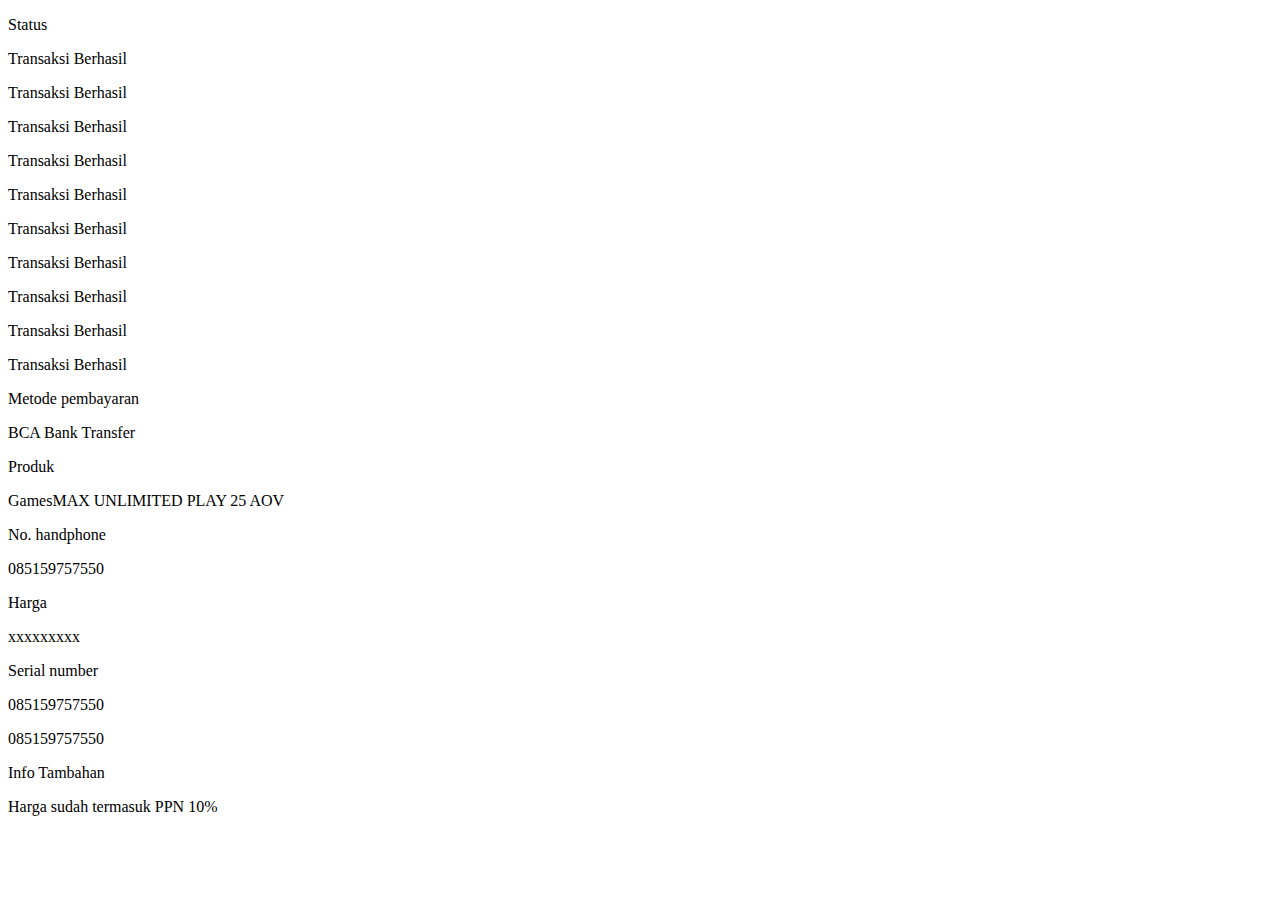
<file: src/main/resources/templates/fragments/postpaid-cc.html>
<!DOCTYPE html>
<html xmlns:th="http://www.thymeleaf.org">

<head>
    <meta charset="UTF-8" />
    <link th:href="@{https://sandbox.holigo.id/css/custom.css}" rel="stylesheet" th:media="${media}" />
    <title>Title</title>
</head>

<body>
    <div class="frame-9499 flex-col-hstart-vstart" th:fragment="cc">
        <div class="frame-9397 flex-row-vcenter-hstart">
            <div class="frame-9396 flex-row-vstart-hstart">
                <p class="txt-655" th:text="#{invoice.status}">Status</p>
            </div>
            <div class="frame-9395 flex-row-vstart-hstart">
                <div
                    th:if="${transactionDto.getOrderStatus() == T(id.holigo.services.common.model.OrderStatusEnum).PROCESS_BOOK}">
                    <p class="txt-270" th:text="#{invoice.status-process-book}">Transaksi Berhasil</p>
                </div>
                <div
                    th:if="${transactionDto.getOrderStatus() == T(id.holigo.services.common.model.OrderStatusEnum).BOOKED}">
                    <p class="txt-270" th:text="#{invoice.status-booked}">Transaksi Berhasil</p>
                </div>
                <div
                    th:if="${transactionDto.getOrderStatus() == T(id.holigo.services.common.model.OrderStatusEnum).BOOK_FAILED}">
                    <p class="txt-270" th:text="#{invoice.status-book-failed}">Transaksi Berhasil</p>
                </div>
                <div
                    th:if="${transactionDto.getOrderStatus() == T(id.holigo.services.common.model.OrderStatusEnum).PROCESS_ISSUED}">
                    <p class="txt-270" th:text="#{invoice.status-process-issued}">Transaksi Berhasil</p>
                </div>
                <div
                    th:if="${transactionDto.getOrderStatus() == T(id.holigo.services.common.model.OrderStatusEnum).WAITING_ISSUED}">
                    <p class="txt-270" th:text="#{invoice.status-waiting-issued}">Transaksi Berhasil</p>
                </div>
                <div
                    th:if="${transactionDto.getOrderStatus() == T(id.holigo.services.common.model.OrderStatusEnum).ISSUED}">
                    <p class="txt-270" th:text="#{invoice.status-issued}">Transaksi Berhasil</p>
                </div>
                <div
                    th:if="${transactionDto.getOrderStatus() == T(id.holigo.services.common.model.OrderStatusEnum).RETRYING_ISSUED}">
                    <p class="txt-270" th:text="#{invoice.status-retrying-issued}">Transaksi Berhasil</p>
                </div>
                <div
                    th:if="${transactionDto.getOrderStatus() == T(id.holigo.services.common.model.OrderStatusEnum).ISSUED_FAILED}">
                    <p class="txt-270" th:text="#{invoice.status-issued-failed}">Transaksi Berhasil</p>
                </div>
                <div
                    th:if="${transactionDto.getOrderStatus() == T(id.holigo.services.common.model.OrderStatusEnum).ORDER_EXPIRED}">
                    <p class="txt-270" th:text="#{invoice.status-order-expired}">Transaksi Berhasil</p>
                </div>
                <div
                    th:if="${transactionDto.getOrderStatus() == T(id.holigo.services.common.model.OrderStatusEnum).ORDER_CANCELED}">
                    <p class="txt-270" th:text="#{invoice.status-order-canceled}">Transaksi Berhasil</p>
                </div>
            </div>
        </div>
        <div class="frame-9398 flex-row-vcenter-hstart">
            <div class="frame-9396 flex-row-vstart-hstart">
                <p class="txt-655" th:text="#{invoice.payment-method}">Metode pembayaran</p>
            </div>
            <div class="frame-9395 flex-row-vstart-hstart">
                <p class="txt-270" th:text="${transactionDto.getPayment().getPaymentService().getName()}">BCA
                    Bank Transfer</p>
            </div>
        </div>
        <div class="frame-9397 flex-row-vcenter-hstart">
            <div class="frame-9396 flex-row-vstart-hstart">
                <p class="txt-655" th:text="#{invoice.product}">Produk</p>
            </div>
            <div class="frame-9395 flex-row-vstart-hstart">
                <p class="txt-270"
                    th:text="${transactionDto.getDetail().get('serviceName').asText() + ' ' + transactionDto.getDetail().get('productName').asText()} ">
                    GamesMAX
                    UNLIMITED PLAY
                    25 AOV</p>
            </div>
        </div>
        <div class="frame-9398 flex-row-vcenter-hstart">
            <div class="frame-9396 flex-row-vstart-hstart">
                <p class="txt-655" th:text="#{invoice.card-number}">No. handphone</p>
            </div>
            <div class="frame-9395 flex-row-vstart-hstart">
                <p class="txt-270" th:text="${transactionDto.getDetail().get('customerNumber').asText()}">
                    085159757550</p>
            </div>
        </div>
        <div class="frame-9397 flex-row-vcenter-hstart">
            <div class="frame-9396 flex-row-vstart-hstart">
                <p class="txt-655" th:text="#{invoice.admin-fee}">Harga</p>
            </div>
            <div class="frame-9395 flex-row-vstart-hstart">
                <p class="txt-270"
                    th:text="#{invoice.rupiah} +' '+ ${#numbers.formatInteger(transactionDto.getDetail().get('adminAmount').asText(),3,'POINT')}">
                    xxxxxxxxx</p>
            </div>
        </div>
        <div class="frame-9398 flex-row-vcenter-hstart">
            <div class="frame-9396 flex-row-vstart-hstart">
                <p class="txt-655" th:text="#{invoice.reference}">Serial number</p>
            </div>
            <div class="frame-9395 flex-row-vstart-hstart"
                th:if="${transactionDto.getDetail().get('reference').isNull()}">
                <p class="txt-270" th:text="'N/A'">
                    085159757550</p>
            </div>
            <div class="frame-9395 flex-row-vstart-hstart"
                th:unless="${transactionDto.getDetail().get('reference').isNull()}">
                <p class="txt-270" th:text="${transactionDto.getDetail().get('reference').asText()}">
                    085159757550</p>
            </div>
        </div>
        <div class="frame-9398 flex-row-vcenter-hstart">
            <div class="frame-9396 flex-row-vstart-hstart">
                <p class="txt-655" th:text="#{invoice.additional-information}">Info Tambahan</p>
            </div>
            <div class="frame-9395 flex-row-vstart-hstart">
                <p class="txt-270" th:text="#{invoice.tax-included}">Harga sudah termasuk PPN
                    10%</p>
            </div>
        </div>
    </div>
</body>

</html>
</file>
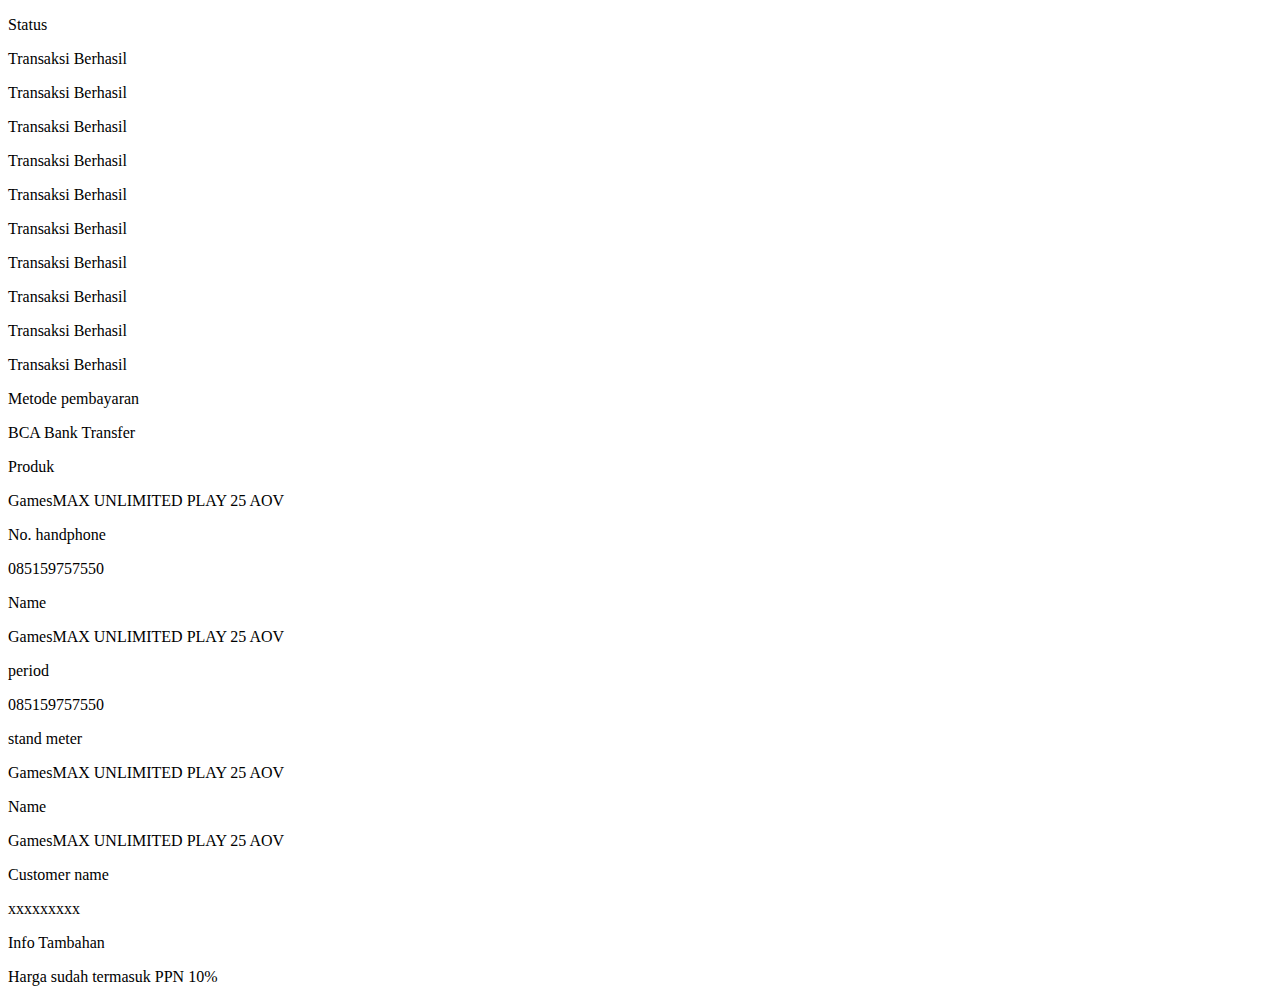
<file: src/main/resources/templates/fragments/postpaid-pam.html>
<!DOCTYPE html>
<html xmlns:th="http://www.thymeleaf.org">

<head>
    <meta charset="UTF-8" />
    <link th:href="@{https://sandbox.holigo.id/css/custom.css}" rel="stylesheet" th:media="${media}" />
    <title>Title</title>
</head>

<body>
    <div class="frame-9499 flex-col-hstart-vstart" th:fragment="pam">
        <div class="frame-9397 flex-row-vcenter-hstart">
            <div class="frame-9396 flex-row-vstart-hstart">
                <p class="txt-655" th:text="#{invoice.status}">Status</p>
            </div>
            <div class="frame-9395 flex-row-vstart-hstart">
                <div
                    th:if="${transactionDto.getOrderStatus() == T(id.holigo.services.common.model.OrderStatusEnum).PROCESS_BOOK}">
                    <p class="txt-270" th:text="#{invoice.status-process-book}">Transaksi Berhasil</p>
                </div>
                <div
                    th:if="${transactionDto.getOrderStatus() == T(id.holigo.services.common.model.OrderStatusEnum).BOOKED}">
                    <p class="txt-270" th:text="#{invoice.status-booked}">Transaksi Berhasil</p>
                </div>
                <div
                    th:if="${transactionDto.getOrderStatus() == T(id.holigo.services.common.model.OrderStatusEnum).BOOK_FAILED}">
                    <p class="txt-270" th:text="#{invoice.status-book-failed}">Transaksi Berhasil</p>
                </div>
                <div
                    th:if="${transactionDto.getOrderStatus() == T(id.holigo.services.common.model.OrderStatusEnum).PROCESS_ISSUED}">
                    <p class="txt-270" th:text="#{invoice.status-process-issued}">Transaksi Berhasil</p>
                </div>
                <div
                    th:if="${transactionDto.getOrderStatus() == T(id.holigo.services.common.model.OrderStatusEnum).WAITING_ISSUED}">
                    <p class="txt-270" th:text="#{invoice.status-waiting-issued}">Transaksi Berhasil</p>
                </div>
                <div
                    th:if="${transactionDto.getOrderStatus() == T(id.holigo.services.common.model.OrderStatusEnum).ISSUED}">
                    <p class="txt-270" th:text="#{invoice.status-issued}">Transaksi Berhasil</p>
                </div>
                <div
                    th:if="${transactionDto.getOrderStatus() == T(id.holigo.services.common.model.OrderStatusEnum).RETRYING_ISSUED}">
                    <p class="txt-270" th:text="#{invoice.status-retrying-issued}">Transaksi Berhasil</p>
                </div>
                <div
                    th:if="${transactionDto.getOrderStatus() == T(id.holigo.services.common.model.OrderStatusEnum).ISSUED_FAILED}">
                    <p class="txt-270" th:text="#{invoice.status-issued-failed}">Transaksi Berhasil</p>
                </div>
                <div
                    th:if="${transactionDto.getOrderStatus() == T(id.holigo.services.common.model.OrderStatusEnum).ORDER_EXPIRED}">
                    <p class="txt-270" th:text="#{invoice.status-order-expired}">Transaksi Berhasil</p>
                </div>
                <div
                    th:if="${transactionDto.getOrderStatus() == T(id.holigo.services.common.model.OrderStatusEnum).ORDER_CANCELED}">
                    <p class="txt-270" th:text="#{invoice.status-order-canceled}">Transaksi Berhasil</p>
                </div>
            </div>
        </div>
        <div class="frame-9398 flex-row-vcenter-hstart">
            <div class="frame-9396 flex-row-vstart-hstart">
                <p class="txt-655" th:text="#{invoice.payment-method}">Metode pembayaran</p>
            </div>
            <div class="frame-9395 flex-row-vstart-hstart">
                <p class="txt-270">BCA Bank Transfer</p>
            </div>
        </div>
        <div class="frame-9397 flex-row-vcenter-hstart">
            <div class="frame-9396 flex-row-vstart-hstart">
                <p class="txt-655" th:text="#{invoice.product}">Produk</p>
            </div>
            <div class="frame-9395 flex-row-vstart-hstart">
                <p class="txt-270"
                    th:text="${#strings.arraySplit(transactionDto.getIndexProduct(), '|')[2]}">
                    GamesMAX
                    UNLIMITED PLAY
                    25 AOV</p>
            </div>
        </div>
        <div class="frame-9398 flex-row-vcenter-hstart">
            <div class="frame-9396 flex-row-vstart-hstart">
                <p class="txt-655" th:text="#{invoice.meter-number}">No. handphone</p>
            </div>
            <div class="frame-9395 flex-row-vstart-hstart">
                <p class="txt-270" th:text="${transactionDto.getDetail().get('customerNumber').asText()}">
                    085159757550</p>
            </div>
        </div>
        <div class="frame-9397 flex-row-vcenter-hstart">
            <div class="frame-9396 flex-row-vstart-hstart">
                <p class="txt-655" th:text="#{invoice.customer-name}">Name</p>
            </div>
            <div class="frame-9395 flex-row-vstart-hstart">
                <p class="txt-270"
                    th:text="${transactionDto.getDetail().get('customerName').asText()}">
                    GamesMAX
                    UNLIMITED PLAY
                    25 AOV</p>
            </div>
        </div>
        <div class="frame-9397 flex-row-vcenter-hstart">
            <div class="frame-9396 flex-row-vstart-hstart">
                <p class="txt-655" th:text="#{invoice.period}">period</p>
            </div>
            <div class="frame-9395 flex-row-vstart-hstart">
                <p class="txt-270" th:text="${transactionDto.getDetail().get('period').asText()}">
                    085159757550</p>
            </div>
        </div>
        <div class="frame-9398 flex-row-vcenter-hstart">
            <div class="frame-9396 flex-row-vstart-hstart">
                <p class="txt-655" th:text="#{invoice.reference}">stand meter</p>
            </div>
            <div class="frame-9395 flex-row-vstart-hstart">
                <p class="txt-270"
                    th:text="${transactionDto.getDetail().get('reference').asText()}">
                    GamesMAX
                    UNLIMITED PLAY
                    25 AOV</p>
            </div>
        </div>
        <div class="frame-9397 flex-row-vcenter-hstart">
            <div class="frame-9396 flex-row-vstart-hstart">
                <p class="txt-655" th:text="#{invoice.bill-amount}">Name</p>
            </div>
            <div class="frame-9395 flex-row-vstart-hstart">
                <p class="txt-270"
                    th:text="#{invoice.rupiah} +' '+ ${#numbers.formatInteger(transactionDto.getDetail().get('billAmount').asText(),3,'POINT')}">
                    GamesMAX
                    UNLIMITED PLAY
                    25 AOV</p>
            </div>
        </div>
        <div class="frame-9398 flex-row-vcenter-hstart">
            <div class="frame-9396 flex-row-vstart-hstart">
                <p class="txt-655" th:text="#{invoice.admin-fee}">Customer name</p>
            </div>
            <div class="frame-9395 flex-row-vstart-hstart">
                <p class="txt-270"
                    th:text="#{invoice.rupiah} +' '+ ${#numbers.formatInteger(transactionDto.getDetail().get('adminAmount').asText(),3,'POINT')}">
                    xxxxxxxxx</p>
            </div>
        </div>
        <!-- <div class="frame-9398 flex-row-vcenter-hstart">
            <div class="frame-9396 flex-row-vstart-hstart">
                <p class="txt-655" th:text="#{invoice.serial-number}">Serial number</p>
            </div>
            <div class="frame-9395 flex-row-vstart-hstart"
                th:if="${transactionDto.getDetail().get('serialNumber').isNull()}">
                <p class="txt-270" th:text="'N/A'">
                    085159757550</p>
            </div>
            <div class="frame-9395 flex-row-vstart-hstart"
                th:unless="${transactionDto.getDetail().get('serialNumber').isNull()}">
                <p class="txt-270" th:text="${transactionDto.getDetail().get('serialNumber').asText()}">
                    085159757550</p>
            </div>
        </div> -->
        <div class="frame-9398 flex-row-vcenter-hstart">
            <div class="frame-9396 flex-row-vstart-hstart">
                <p class="txt-655" th:text="#{invoice.additional-information}">Info Tambahan</p>
            </div>
            <div class="frame-9395 flex-row-vstart-hstart">
                <p class="txt-270" th:text="#{invoice.tax-included}">Harga sudah termasuk PPN
                    10%</p>
            </div>
        </div>
    </div>
</body>

</html>
</file>
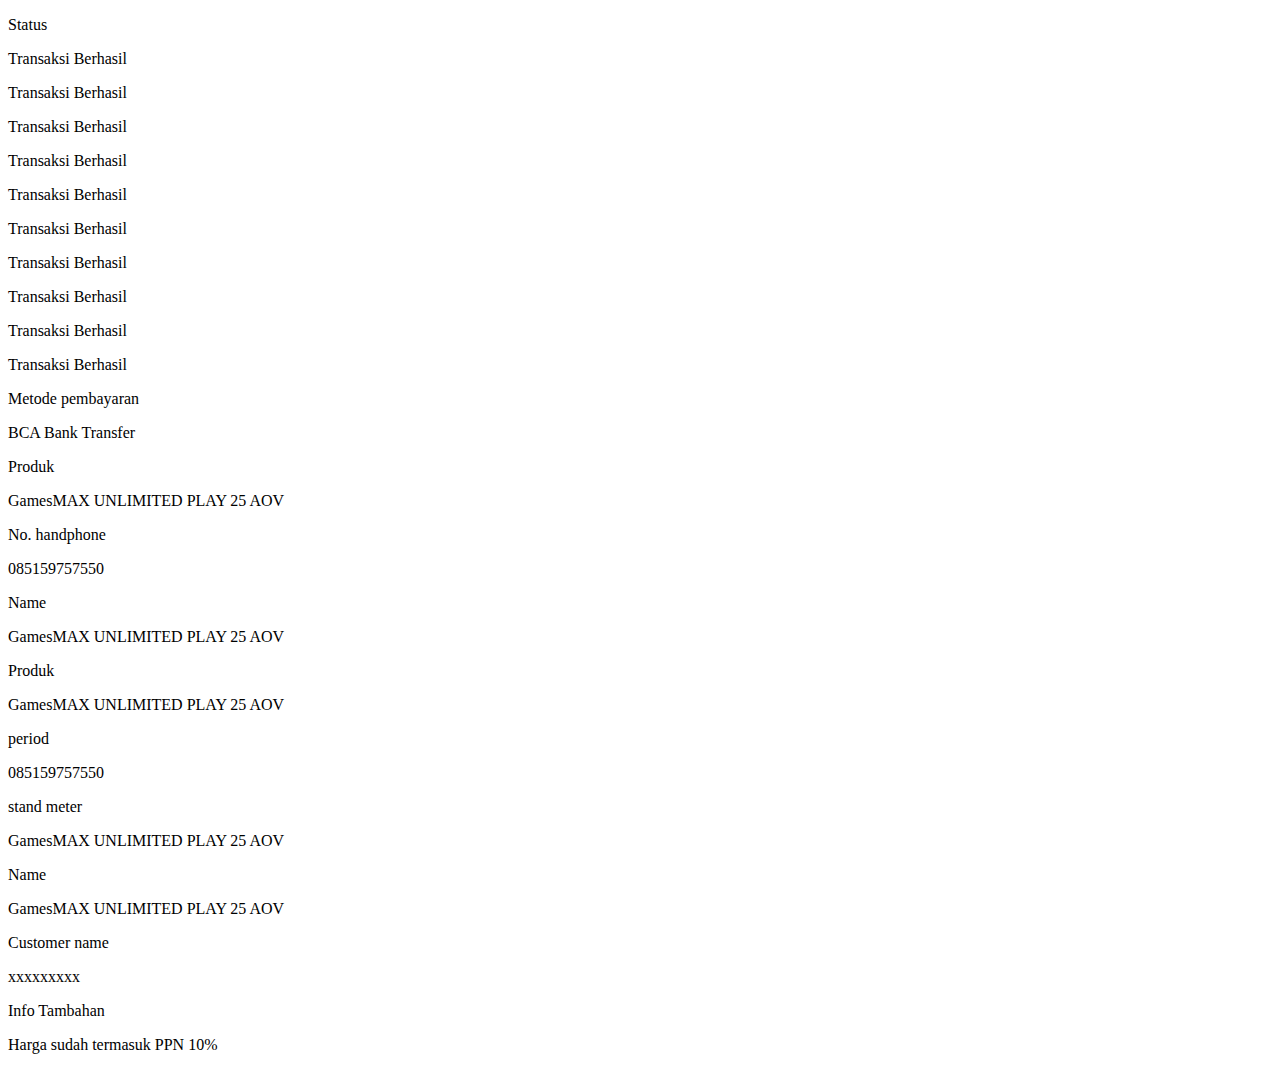
<file: src/main/resources/templates/fragments/postpaid-pln.html>
<!DOCTYPE html>
<html xmlns:th="http://www.thymeleaf.org">

<head>
    <meta charset="UTF-8" />
    <link th:href="@{https://sandbox.holigo.id/css/custom.css}" rel="stylesheet" th:media="${media}" />
    <title>Title</title>
</head>

<body>
    <div class="frame-9499 flex-col-hstart-vstart" th:fragment="pas">
        <div class="frame-9397 flex-row-vcenter-hstart">
            <div class="frame-9396 flex-row-vstart-hstart">
                <p class="txt-655" th:text="#{invoice.status}">Status</p>
            </div>
            <div class="frame-9395 flex-row-vstart-hstart">
                <div
                    th:if="${transactionDto.getOrderStatus() == T(id.holigo.services.common.model.OrderStatusEnum).PROCESS_BOOK}">
                    <p class="txt-270" th:text="#{invoice.status-process-book}">Transaksi Berhasil</p>
                </div>
                <div
                    th:if="${transactionDto.getOrderStatus() == T(id.holigo.services.common.model.OrderStatusEnum).BOOKED}">
                    <p class="txt-270" th:text="#{invoice.status-booked}">Transaksi Berhasil</p>
                </div>
                <div
                    th:if="${transactionDto.getOrderStatus() == T(id.holigo.services.common.model.OrderStatusEnum).BOOK_FAILED}">
                    <p class="txt-270" th:text="#{invoice.status-book-failed}">Transaksi Berhasil</p>
                </div>
                <div
                    th:if="${transactionDto.getOrderStatus() == T(id.holigo.services.common.model.OrderStatusEnum).PROCESS_ISSUED}">
                    <p class="txt-270" th:text="#{invoice.status-process-issued}">Transaksi Berhasil</p>
                </div>
                <div
                    th:if="${transactionDto.getOrderStatus() == T(id.holigo.services.common.model.OrderStatusEnum).WAITING_ISSUED}">
                    <p class="txt-270" th:text="#{invoice.status-waiting-issued}">Transaksi Berhasil</p>
                </div>
                <div
                    th:if="${transactionDto.getOrderStatus() == T(id.holigo.services.common.model.OrderStatusEnum).ISSUED}">
                    <p class="txt-270" th:text="#{invoice.status-issued}">Transaksi Berhasil</p>
                </div>
                <div
                    th:if="${transactionDto.getOrderStatus() == T(id.holigo.services.common.model.OrderStatusEnum).RETRYING_ISSUED}">
                    <p class="txt-270" th:text="#{invoice.status-retrying-issued}">Transaksi Berhasil</p>
                </div>
                <div
                    th:if="${transactionDto.getOrderStatus() == T(id.holigo.services.common.model.OrderStatusEnum).ISSUED_FAILED}">
                    <p class="txt-270" th:text="#{invoice.status-issued-failed}">Transaksi Berhasil</p>
                </div>
                <div
                    th:if="${transactionDto.getOrderStatus() == T(id.holigo.services.common.model.OrderStatusEnum).ORDER_EXPIRED}">
                    <p class="txt-270" th:text="#{invoice.status-order-expired}">Transaksi Berhasil</p>
                </div>
                <div
                    th:if="${transactionDto.getOrderStatus() == T(id.holigo.services.common.model.OrderStatusEnum).ORDER_CANCELED}">
                    <p class="txt-270" th:text="#{invoice.status-order-canceled}">Transaksi Berhasil</p>
                </div>
            </div>
        </div>
        <div class="frame-9398 flex-row-vcenter-hstart">
            <div class="frame-9396 flex-row-vstart-hstart">
                <p class="txt-655" th:text="#{invoice.payment-method}">Metode pembayaran</p>
            </div>
            <div class="frame-9395 flex-row-vstart-hstart">
                <p class="txt-270">BCA Bank Transfer</p>
            </div>
        </div>
        <div class="frame-9397 flex-row-vcenter-hstart">
            <div class="frame-9396 flex-row-vstart-hstart">
                <p class="txt-655" th:text="#{invoice.product}">Produk</p>
            </div>
            <div class="frame-9395 flex-row-vstart-hstart">
                <p class="txt-270"
                    th:text="${#strings.arraySplit(transactionDto.getIndexProduct(), '|')[2]}">
                    GamesMAX
                    UNLIMITED PLAY
                    25 AOV</p>
            </div>
        </div>
        <div class="frame-9398 flex-row-vcenter-hstart">
            <div class="frame-9396 flex-row-vstart-hstart">
                <p class="txt-655" th:text="#{invoice.meter-number}">No. handphone</p>
            </div>
            <div class="frame-9395 flex-row-vstart-hstart">
                <p class="txt-270" th:text="${transactionDto.getDetail().get('customerNumber').asText()}">
                    085159757550</p>
            </div>
        </div>
        <div class="frame-9397 flex-row-vcenter-hstart">
            <div class="frame-9396 flex-row-vstart-hstart">
                <p class="txt-655" th:text="#{invoice.customer-name}">Name</p>
            </div>
            <div class="frame-9395 flex-row-vstart-hstart">
                <p class="txt-270"
                    th:text="${transactionDto.getDetail().get('customerName').asText()}">
                    GamesMAX
                    UNLIMITED PLAY
                    25 AOV</p>
            </div>
        </div>
        <div class="frame-9398 flex-row-vcenter-hstart">
            <div class="frame-9396 flex-row-vstart-hstart">
                <p class="txt-655" th:text="#{invoice.power-electricity}">Produk</p>
            </div>
            <div class="frame-9395 flex-row-vstart-hstart">
                <p class="txt-270"
                    th:text="${transactionDto.getDetail().get('tariffAdjustment').asText()}">
                    GamesMAX
                    UNLIMITED PLAY
                    25 AOV</p>
            </div>
        </div>
        <div class="frame-9397 flex-row-vcenter-hstart">
            <div class="frame-9396 flex-row-vstart-hstart">
                <p class="txt-655" th:text="#{invoice.period}">period</p>
            </div>
            <div class="frame-9395 flex-row-vstart-hstart">
                <p class="txt-270" th:text="${transactionDto.getDetail().get('period').asText()}">
                    085159757550</p>
            </div>
        </div>
        <div class="frame-9398 flex-row-vcenter-hstart">
            <div class="frame-9396 flex-row-vstart-hstart">
                <p class="txt-655" th:text="#{invoice.stand-meter}">stand meter</p>
            </div>
            <div class="frame-9395 flex-row-vstart-hstart">
                <p class="txt-270"
                    th:text="${transactionDto.getDetail().get('standMeter').asText()}">
                    GamesMAX
                    UNLIMITED PLAY
                    25 AOV</p>
            </div>
        </div>
        <div class="frame-9397 flex-row-vcenter-hstart">
            <div class="frame-9396 flex-row-vstart-hstart">
                <p class="txt-655" th:text="#{invoice.bill-amount}">Name</p>
            </div>
            <div class="frame-9395 flex-row-vstart-hstart">
                <p class="txt-270"
                    th:text="#{invoice.rupiah} +' '+ ${#numbers.formatInteger(transactionDto.getDetail().get('billAmount').asText(),3,'POINT')}">
                    GamesMAX
                    UNLIMITED PLAY
                    25 AOV</p>
            </div>
        </div>
        <div class="frame-9398 flex-row-vcenter-hstart">
            <div class="frame-9396 flex-row-vstart-hstart">
                <p class="txt-655" th:text="#{invoice.admin-fee}">Customer name</p>
            </div>
            <div class="frame-9395 flex-row-vstart-hstart">
                <p class="txt-270"
                    th:text="#{invoice.rupiah} +' '+ ${#numbers.formatInteger(transactionDto.getDetail().get('adminAmount').asText(),3,'POINT')}">
                    xxxxxxxxx</p>
            </div>
        </div>
        <!-- <div class="frame-9398 flex-row-vcenter-hstart">
            <div class="frame-9396 flex-row-vstart-hstart">
                <p class="txt-655" th:text="#{invoice.serial-number}">Serial number</p>
            </div>
            <div class="frame-9395 flex-row-vstart-hstart"
                th:if="${transactionDto.getDetail().get('serialNumber').isNull()}">
                <p class="txt-270" th:text="'N/A'">
                    085159757550</p>
            </div>
            <div class="frame-9395 flex-row-vstart-hstart"
                th:unless="${transactionDto.getDetail().get('serialNumber').isNull()}">
                <p class="txt-270" th:text="${transactionDto.getDetail().get('serialNumber').asText()}">
                    085159757550</p>
            </div>
        </div> -->
        <div class="frame-9398 flex-row-vcenter-hstart">
            <div class="frame-9396 flex-row-vstart-hstart">
                <p class="txt-655" th:text="#{invoice.additional-information}">Info Tambahan</p>
            </div>
            <div class="frame-9395 flex-row-vstart-hstart">
                <p class="txt-270" th:text="#{invoice.tax-included}">Harga sudah termasuk PPN
                    10%</p>
            </div>
        </div>
    </div>
</body>

</html>
</file>
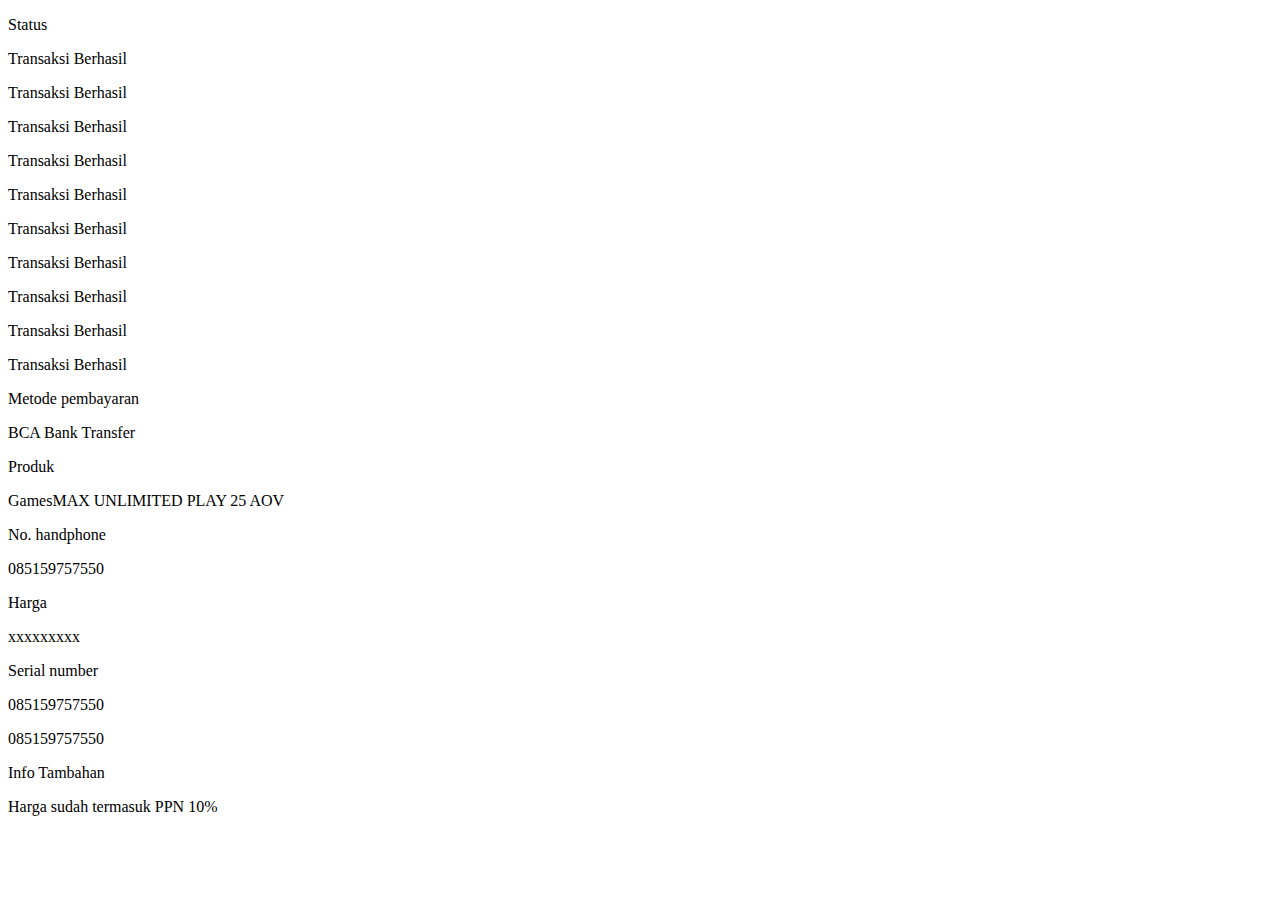
<file: src/main/resources/templates/fragments/prepaid-ewallet.html>
<!DOCTYPE html>
<html xmlns:th="http://www.thymeleaf.org">

<head>
    <meta charset="UTF-8" />
    <link th:href="@{https://sandbox.holigo.id/css/custom.css}" rel="stylesheet" th:media="${media}" />
    <title>Title</title>
</head>

<body>
    <div class="frame-9499 flex-col-hstart-vstart" th:fragment="ewallet">
        <div class="frame-9397 flex-row-vcenter-hstart">
            <div class="frame-9396 flex-row-vstart-hstart">
                <p class="txt-655" th:text="#{invoice.status}">Status</p>
            </div>
            <div class="frame-9395 flex-row-vstart-hstart">
                <div
                    th:if="${transactionDto.getOrderStatus() == T(id.holigo.services.common.model.OrderStatusEnum).PROCESS_BOOK}">
                    <p class="txt-270" th:text="#{invoice.status-process-book}">Transaksi Berhasil</p>
                </div>
                <div
                    th:if="${transactionDto.getOrderStatus() == T(id.holigo.services.common.model.OrderStatusEnum).BOOKED}">
                    <p class="txt-270" th:text="#{invoice.status-booked}">Transaksi Berhasil</p>
                </div>
                <div
                    th:if="${transactionDto.getOrderStatus() == T(id.holigo.services.common.model.OrderStatusEnum).BOOK_FAILED}">
                    <p class="txt-270" th:text="#{invoice.status-book-failed}">Transaksi Berhasil</p>
                </div>
                <div
                    th:if="${transactionDto.getOrderStatus() == T(id.holigo.services.common.model.OrderStatusEnum).PROCESS_ISSUED}">
                    <p class="txt-270" th:text="#{invoice.status-process-issued}">Transaksi Berhasil</p>
                </div>
                <div
                    th:if="${transactionDto.getOrderStatus() == T(id.holigo.services.common.model.OrderStatusEnum).WAITING_ISSUED}">
                    <p class="txt-270" th:text="#{invoice.status-waiting-issued}">Transaksi Berhasil</p>
                </div>
                <div
                    th:if="${transactionDto.getOrderStatus() == T(id.holigo.services.common.model.OrderStatusEnum).ISSUED}">
                    <p class="txt-270" th:text="#{invoice.status-issued}">Transaksi Berhasil</p>
                </div>
                <div
                    th:if="${transactionDto.getOrderStatus() == T(id.holigo.services.common.model.OrderStatusEnum).RETRYING_ISSUED}">
                    <p class="txt-270" th:text="#{invoice.status-retrying-issued}">Transaksi Berhasil</p>
                </div>
                <div
                    th:if="${transactionDto.getOrderStatus() == T(id.holigo.services.common.model.OrderStatusEnum).ISSUED_FAILED}">
                    <p class="txt-270" th:text="#{invoice.status-issued-failed}">Transaksi Berhasil</p>
                </div>
                <div
                    th:if="${transactionDto.getOrderStatus() == T(id.holigo.services.common.model.OrderStatusEnum).ORDER_EXPIRED}">
                    <p class="txt-270" th:text="#{invoice.status-order-expired}">Transaksi Berhasil</p>
                </div>
                <div
                    th:if="${transactionDto.getOrderStatus() == T(id.holigo.services.common.model.OrderStatusEnum).ORDER_CANCELED}">
                    <p class="txt-270" th:text="#{invoice.status-order-canceled}">Transaksi Berhasil</p>
                </div>
            </div>
        </div>
        <div class="frame-9398 flex-row-vcenter-hstart">
            <div class="frame-9396 flex-row-vstart-hstart">
                <p class="txt-655" th:text="#{invoice.payment-method}">Metode pembayaran</p>
            </div>
            <div class="frame-9395 flex-row-vstart-hstart">
                <p class="txt-270">BCA Bank Transfer</p>
            </div>
        </div>
        <div class="frame-9397 flex-row-vcenter-hstart">
            <div class="frame-9396 flex-row-vstart-hstart">
                <p class="txt-655" th:text="#{invoice.product}">Produk</p>
            </div>
            <div class="frame-9395 flex-row-vstart-hstart">
                <p class="txt-270"
                    th:text="${#strings.arraySplit(transactionDto.getIndexProduct(), '|')[1]} +' '+ ${#strings.arraySplit(transactionDto.getIndexProduct(), '|')[2]}">
                    GamesMAX
                    UNLIMITED PLAY
                    25 AOV</p>
            </div>
        </div>
        <div class="frame-9398 flex-row-vcenter-hstart">
            <div class="frame-9396 flex-row-vstart-hstart">
                <p class="txt-655" th:text="#{invoice.customer-number}">No. handphone</p>
            </div>
            <div class="frame-9395 flex-row-vstart-hstart">
                <p class="txt-270" th:text="${transactionDto.getDetail().get('customerNumber').asText()}">
                    085159757550</p>
            </div>
        </div>
        <div class="frame-9397 flex-row-vcenter-hstart">
            <div class="frame-9396 flex-row-vstart-hstart">
                <p class="txt-655" th:text="#{invoice.fare}">Harga</p>
            </div>
            <div class="frame-9395 flex-row-vstart-hstart">
                <p class="txt-270"
                    th:text="#{invoice.rupiah} +' '+ ${#numbers.formatInteger(transactionDto.getFareAmount(),3,'POINT')}">
                    xxxxxxxxx</p>
            </div>
        </div>
        <div class="frame-9398 flex-row-vcenter-hstart">
            <div class="frame-9396 flex-row-vstart-hstart">
                <p class="txt-655" th:text="#{invoice.serial-number}">Serial number</p>
            </div>
            <div class="frame-9395 flex-row-vstart-hstart"
                th:if="${transactionDto.getDetail().get('serialNumber').isNull()}">
                <p class="txt-270" th:text="'N/A'">
                    085159757550</p>
            </div>
            <div class="frame-9395 flex-row-vstart-hstart"
                th:unless="${transactionDto.getDetail().get('serialNumber').isNull()}">
                <p class="txt-270" th:text="${transactionDto.getDetail().get('serialNumber').asText()}">
                    085159757550</p>
            </div>
        </div>
        <div class="frame-9398 flex-row-vcenter-hstart">
            <div class="frame-9396 flex-row-vstart-hstart">
                <p class="txt-655" th:text="#{invoice.additional-information}">Info Tambahan</p>
            </div>
            <div class="frame-9395 flex-row-vstart-hstart">
                <p class="txt-270" th:text="#{invoice.tax-included}">Harga sudah termasuk PPN
                    10%</p>
            </div>
        </div>
    </div>
</body>

</html>
</file>
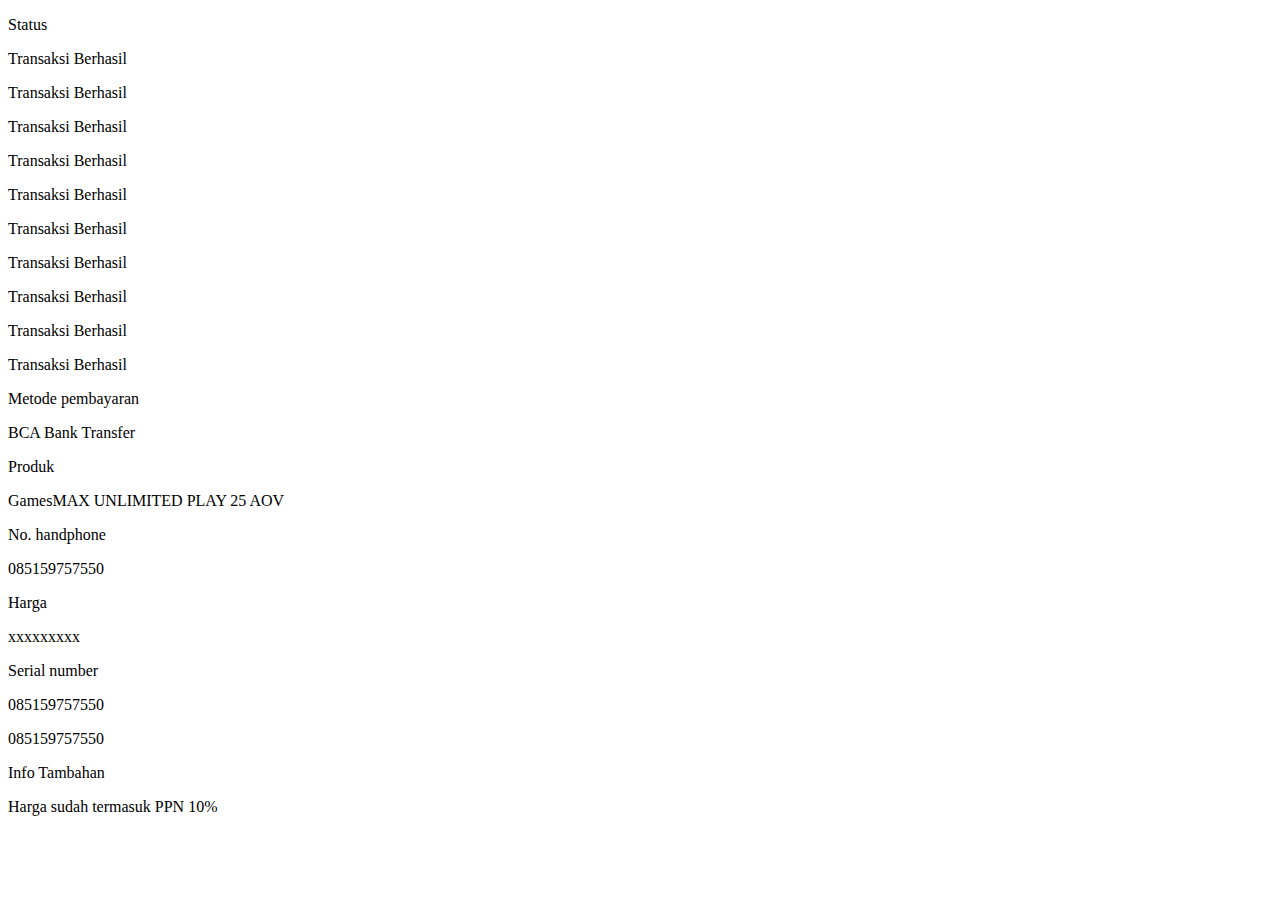
<file: src/main/resources/templates/fragments/prepaid-game.html>
<!DOCTYPE html>
<html xmlns:th="http://www.thymeleaf.org">

<head>
    <meta charset="UTF-8" />
    <link th:href="@{https://sandbox.holigo.id/css/custom.css}" rel="stylesheet" th:media="${media}" />
    <title>Title</title>
</head>

<body>
    <div class="frame-9499 flex-col-hstart-vstart" th:fragment="game">
        <div class="frame-9397 flex-row-vcenter-hstart">
            <div class="frame-9396 flex-row-vstart-hstart">
                <p class="txt-655" th:text="#{invoice.status}">Status</p>
            </div>
            <div class="frame-9395 flex-row-vstart-hstart">
                <div
                    th:if="${transactionDto.getOrderStatus() == T(id.holigo.services.common.model.OrderStatusEnum).PROCESS_BOOK}">
                    <p class="txt-270" th:text="#{invoice.status-process-book}">Transaksi Berhasil</p>
                </div>
                <div
                    th:if="${transactionDto.getOrderStatus() == T(id.holigo.services.common.model.OrderStatusEnum).BOOKED}">
                    <p class="txt-270" th:text="#{invoice.status-booked}">Transaksi Berhasil</p>
                </div>
                <div
                    th:if="${transactionDto.getOrderStatus() == T(id.holigo.services.common.model.OrderStatusEnum).BOOK_FAILED}">
                    <p class="txt-270" th:text="#{invoice.status-book-failed}">Transaksi Berhasil</p>
                </div>
                <div
                    th:if="${transactionDto.getOrderStatus() == T(id.holigo.services.common.model.OrderStatusEnum).PROCESS_ISSUED}">
                    <p class="txt-270" th:text="#{invoice.status-process-issued}">Transaksi Berhasil</p>
                </div>
                <div
                    th:if="${transactionDto.getOrderStatus() == T(id.holigo.services.common.model.OrderStatusEnum).WAITING_ISSUED}">
                    <p class="txt-270" th:text="#{invoice.status-waiting-issued}">Transaksi Berhasil</p>
                </div>
                <div
                    th:if="${transactionDto.getOrderStatus() == T(id.holigo.services.common.model.OrderStatusEnum).ISSUED}">
                    <p class="txt-270" th:text="#{invoice.status-issued}">Transaksi Berhasil</p>
                </div>
                <div
                    th:if="${transactionDto.getOrderStatus() == T(id.holigo.services.common.model.OrderStatusEnum).RETRYING_ISSUED}">
                    <p class="txt-270" th:text="#{invoice.status-retrying-issued}">Transaksi Berhasil</p>
                </div>
                <div
                    th:if="${transactionDto.getOrderStatus() == T(id.holigo.services.common.model.OrderStatusEnum).ISSUED_FAILED}">
                    <p class="txt-270" th:text="#{invoice.status-issued-failed}">Transaksi Berhasil</p>
                </div>
                <div
                    th:if="${transactionDto.getOrderStatus() == T(id.holigo.services.common.model.OrderStatusEnum).ORDER_EXPIRED}">
                    <p class="txt-270" th:text="#{invoice.status-order-expired}">Transaksi Berhasil</p>
                </div>
                <div
                    th:if="${transactionDto.getOrderStatus() == T(id.holigo.services.common.model.OrderStatusEnum).ORDER_CANCELED}">
                    <p class="txt-270" th:text="#{invoice.status-order-canceled}">Transaksi Berhasil</p>
                </div>
            </div>
        </div>
        <div class="frame-9398 flex-row-vcenter-hstart">
            <div class="frame-9396 flex-row-vstart-hstart">
                <p class="txt-655" th:text="#{invoice.payment-method}">Metode pembayaran</p>
            </div>
            <div class="frame-9395 flex-row-vstart-hstart">
                <p class="txt-270">BCA Bank Transfer</p>
            </div>
        </div>
        <div class="frame-9397 flex-row-vcenter-hstart">
            <div class="frame-9396 flex-row-vstart-hstart">
                <p class="txt-655" th:text="#{invoice.product}">Produk</p>
            </div>
            <div class="frame-9395 flex-row-vstart-hstart">
                <p class="txt-270"
                    th:text="${#strings.arraySplit(transactionDto.getIndexProduct(), '|')[1]} +' '+ ${#strings.arraySplit(transactionDto.getIndexProduct(), '|')[2]}">
                    GamesMAX
                    UNLIMITED PLAY
                    25 AOV</p>
            </div>
        </div>
        <div class="frame-9398 flex-row-vcenter-hstart">
            <div class="frame-9396 flex-row-vstart-hstart">
                <p class="txt-655" th:text="#{invoice.customer-number}">No. handphone</p>
            </div>
            <div class="frame-9395 flex-row-vstart-hstart">
                <p class="txt-270" th:text="${transactionDto.getDetail().get('customerNumber').asText()}">
                    085159757550</p>
            </div>
        </div>
        <div class="frame-9397 flex-row-vcenter-hstart">
            <div class="frame-9396 flex-row-vstart-hstart">
                <p class="txt-655" th:text="#{invoice.fare}">Harga</p>
            </div>
            <div class="frame-9395 flex-row-vstart-hstart">
                <p class="txt-270"
                    th:text="#{invoice.rupiah} +' '+ ${#numbers.formatInteger(transactionDto.getFareAmount(),3,'POINT')}">
                    xxxxxxxxx</p>
            </div>
        </div>
        <div class="frame-9398 flex-row-vcenter-hstart">
            <div class="frame-9396 flex-row-vstart-hstart">
                <p class="txt-655" th:text="#{invoice.serial-number}">Serial number</p>
            </div>
            <div class="frame-9395 flex-row-vstart-hstart"
                th:if="${transactionDto.getDetail().get('serialNumber').isNull()}">
                <p class="txt-270" th:text="'N/A'">
                    085159757550</p>
            </div>
            <div class="frame-9395 flex-row-vstart-hstart"
                th:unless="${transactionDto.getDetail().get('serialNumber').isNull()}">
                <p class="txt-270" th:text="${transactionDto.getDetail().get('serialNumber').asText()}">
                    085159757550</p>
            </div>
        </div>
        <div class="frame-9398 flex-row-vcenter-hstart">
            <div class="frame-9396 flex-row-vstart-hstart">
                <p class="txt-655" th:text="#{invoice.additional-information}">Info Tambahan</p>
            </div>
            <div class="frame-9395 flex-row-vstart-hstart">
                <p class="txt-270" th:text="#{invoice.tax-included}">Harga sudah termasuk PPN
                    10%</p>
            </div>
        </div>
    </div>
</body>

</html>
</file>
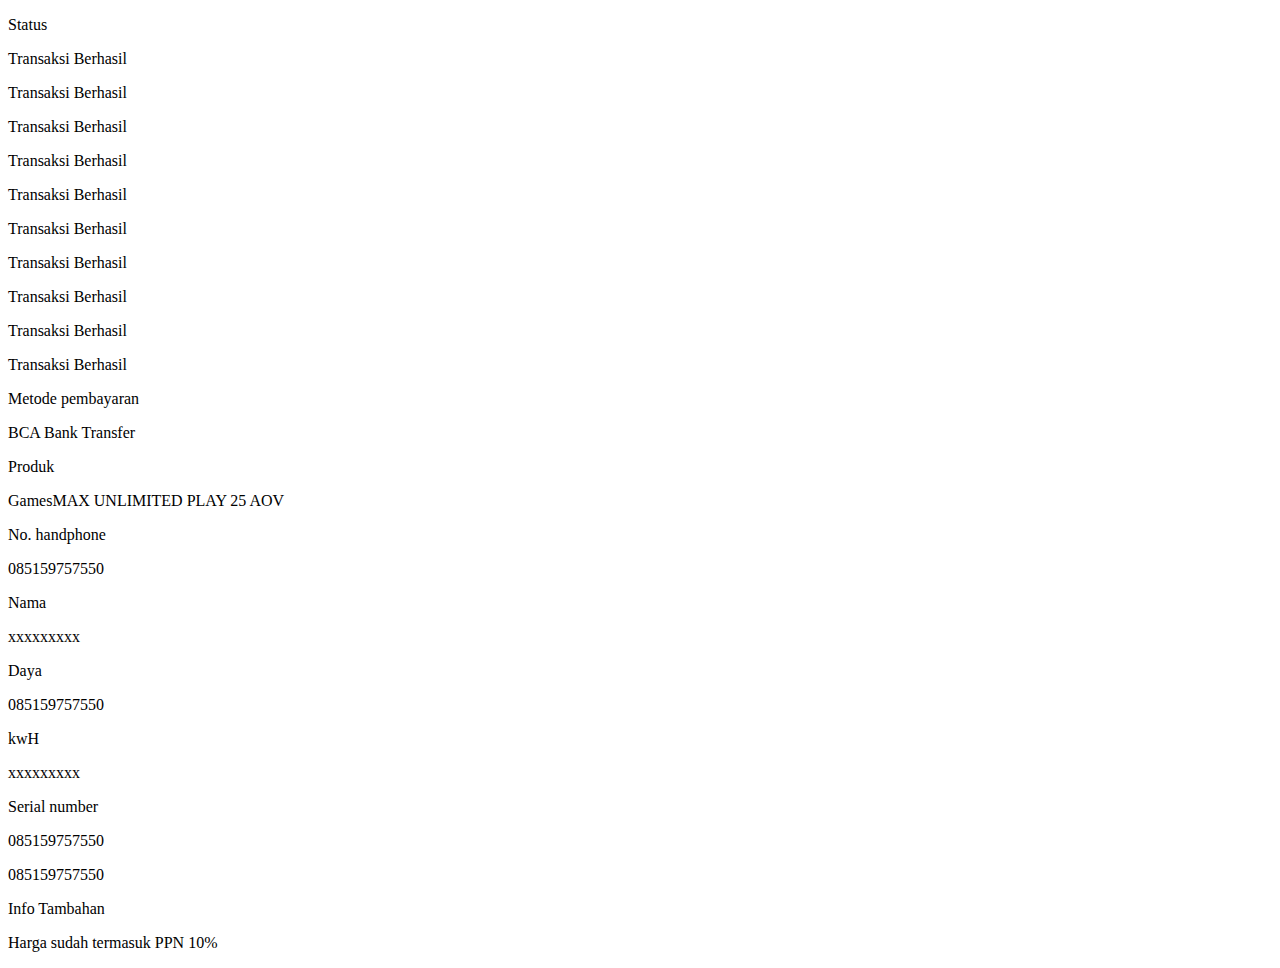
<file: src/main/resources/templates/fragments/prepaid-pln.html>
<!DOCTYPE html>
<html xmlns:th="http://www.thymeleaf.org">

<head>
    <meta charset="UTF-8" />
    <link th:href="@{https://sandbox.holigo.id/css/custom.css}" rel="stylesheet" th:media="${media}" />
    <title>Title</title>
</head>

<body>
    <div class="frame-9499 flex-col-hstart-vstart" th:fragment="pra">
        <div class="frame-9397 flex-row-vcenter-hstart">
            <div class="frame-9396 flex-row-vstart-hstart">
                <p class="txt-655" th:text="#{invoice.status}">Status</p>
            </div>
            <div class="frame-9395 flex-row-vstart-hstart">
                <div
                    th:if="${transactionDto.getOrderStatus() == T(id.holigo.services.common.model.OrderStatusEnum).PROCESS_BOOK}">
                    <p class="txt-270" th:text="#{invoice.status-process-book}">Transaksi Berhasil</p>
                </div>
                <div
                    th:if="${transactionDto.getOrderStatus() == T(id.holigo.services.common.model.OrderStatusEnum).BOOKED}">
                    <p class="txt-270" th:text="#{invoice.status-booked}">Transaksi Berhasil</p>
                </div>
                <div
                    th:if="${transactionDto.getOrderStatus() == T(id.holigo.services.common.model.OrderStatusEnum).BOOK_FAILED}">
                    <p class="txt-270" th:text="#{invoice.status-book-failed}">Transaksi Berhasil</p>
                </div>
                <div
                    th:if="${transactionDto.getOrderStatus() == T(id.holigo.services.common.model.OrderStatusEnum).PROCESS_ISSUED}">
                    <p class="txt-270" th:text="#{invoice.status-process-issued}">Transaksi Berhasil</p>
                </div>
                <div
                    th:if="${transactionDto.getOrderStatus() == T(id.holigo.services.common.model.OrderStatusEnum).WAITING_ISSUED}">
                    <p class="txt-270" th:text="#{invoice.status-waiting-issued}">Transaksi Berhasil</p>
                </div>
                <div
                    th:if="${transactionDto.getOrderStatus() == T(id.holigo.services.common.model.OrderStatusEnum).ISSUED}">
                    <p class="txt-270" th:text="#{invoice.status-issued}">Transaksi Berhasil</p>
                </div>
                <div
                    th:if="${transactionDto.getOrderStatus() == T(id.holigo.services.common.model.OrderStatusEnum).RETRYING_ISSUED}">
                    <p class="txt-270" th:text="#{invoice.status-retrying-issued}">Transaksi Berhasil</p>
                </div>
                <div
                    th:if="${transactionDto.getOrderStatus() == T(id.holigo.services.common.model.OrderStatusEnum).ISSUED_FAILED}">
                    <p class="txt-270" th:text="#{invoice.status-issued-failed}">Transaksi Berhasil</p>
                </div>
                <div
                    th:if="${transactionDto.getOrderStatus() == T(id.holigo.services.common.model.OrderStatusEnum).ORDER_EXPIRED}">
                    <p class="txt-270" th:text="#{invoice.status-order-expired}">Transaksi Berhasil</p>
                </div>
                <div
                    th:if="${transactionDto.getOrderStatus() == T(id.holigo.services.common.model.OrderStatusEnum).ORDER_CANCELED}">
                    <p class="txt-270" th:text="#{invoice.status-order-canceled}">Transaksi Berhasil</p>
                </div>
            </div>
        </div>
        <div class="frame-9398 flex-row-vcenter-hstart">
            <div class="frame-9396 flex-row-vstart-hstart">
                <p class="txt-655" th:text="#{invoice.payment-method}">Metode pembayaran</p>
            </div>
            <div class="frame-9395 flex-row-vstart-hstart">
                <p class="txt-270" th:text="${transactionDto.getPayment().getPaymentService().getName()}">BCA
                    Bank Transfer</p>
            </div>
        </div>
        <div class="frame-9397 flex-row-vcenter-hstart">
            <div class="frame-9396 flex-row-vstart-hstart">
                <p class="txt-655" th:text="#{invoice.product}">Produk</p>
            </div>
            <div class="frame-9395 flex-row-vstart-hstart">
                <p class="txt-270"
                    th:text="${transactionDto.getDetail().get('serviceName').asText() + ' ' + transactionDto.getDetail().get('productName').asText()} ">
                    GamesMAX
                    UNLIMITED PLAY
                    25 AOV</p>
            </div>
        </div>
        <div class="frame-9398 flex-row-vcenter-hstart">
            <div class="frame-9396 flex-row-vstart-hstart">
                <p class="txt-655" th:text="#{invoice.customer-number}">No. handphone</p>
            </div>
            <div class="frame-9395 flex-row-vstart-hstart">
                <p class="txt-270" th:text="${transactionDto.getDetail().get('customerNumber').asText()}">
                    085159757550</p>
            </div>
        </div>
        <div class="frame-9397 flex-row-vcenter-hstart">
            <div class="frame-9396 flex-row-vstart-hstart">
                <p class="txt-655" th:text="#{invoice.customer-name}">Nama</p>
            </div>
            <div class="frame-9395 flex-row-vstart-hstart">
                <p class="txt-270"
                    th:text="${transactionDto.getDetail().get('customerName').asText()}">
                    xxxxxxxxx</p>
            </div>
        </div>
        <div class="frame-9398 flex-row-vcenter-hstart">
            <div class="frame-9396 flex-row-vstart-hstart">
                <p class="txt-655" th:text="#{invoice.power-electricity}">Daya</p>
            </div>
            <div class="frame-9395 flex-row-vstart-hstart">
                <p class="txt-270" th:text="${transactionDto.getDetail().get('tariffAdjustment').asText()}">
                    085159757550</p>
            </div>
        </div>
        <div class="frame-9397 flex-row-vcenter-hstart">
            <div class="frame-9396 flex-row-vstart-hstart">
                <p class="txt-655" th:text="#{invoice.kwh}">kwH</p>
            </div>
            <div class="frame-9395 flex-row-vstart-hstart">
                <p class="txt-270"
                    th:text="${transactionDto.getDetail().get('kwh').asText()}">
                    xxxxxxxxx</p>
            </div>
        </div>
        <div class="frame-9398 flex-row-vcenter-hstart">
            <div class="frame-9396 flex-row-vstart-hstart">
                <p class="txt-655" th:text="#{invoice.token-number}">Serial number</p>
            </div>
            <div class="frame-9395 flex-row-vstart-hstart"
                th:if="${transactionDto.getDetail().get('token').isNull()}">
                <p class="txt-270" th:text="'N/A'">
                    085159757550</p>
            </div>
            <div class="frame-9395 flex-row-vstart-hstart"
                th:unless="${transactionDto.getDetail().get('token').isNull()}">
                <p class="txt-270" th:text="${transactionDto.getDetail().get('token').asText()}">
                    085159757550</p>
            </div>
        </div>
        <div class="frame-9398 flex-row-vcenter-hstart">
            <div class="frame-9396 flex-row-vstart-hstart">
                <p class="txt-655" th:text="#{invoice.additional-information}">Info Tambahan</p>
            </div>
            <div class="frame-9395 flex-row-vstart-hstart">
                <p class="txt-270" th:text="#{invoice.tax-included}">Harga sudah termasuk PPN
                    10%</p>
            </div>
        </div>
    </div>
</body>

</html>
</file>
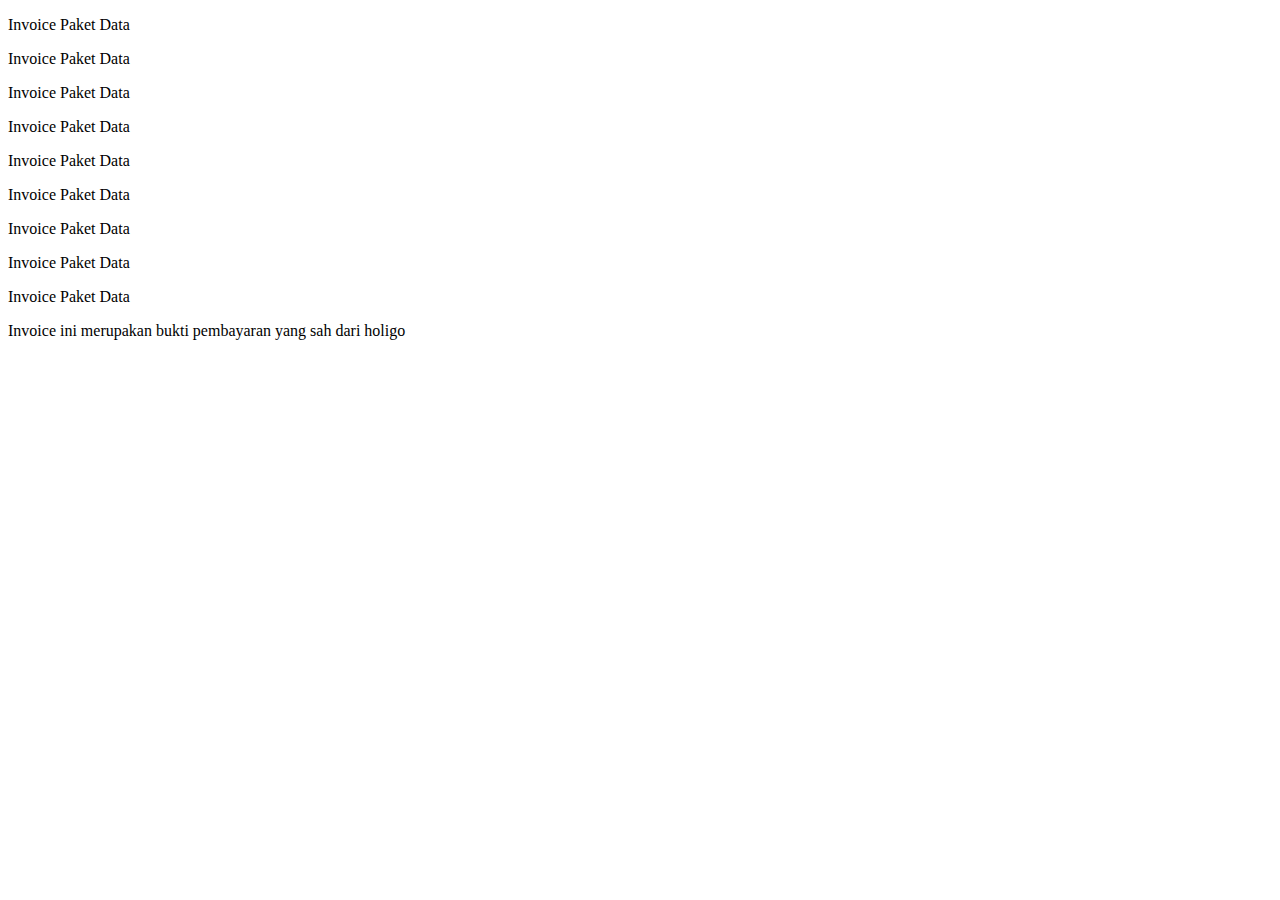
<file: src/main/resources/templates/fragments/prepaid-postpaid-invoice-type.html>
<!DOCTYPE html>
<html xmlns:th="http://www.thymeleaf.org">

<head>
    <meta charset="UTF-8" />
    <link th:href="@{https://sandbox.holigo.id/css/custom.css}" rel="stylesheet" th:media="${media}" />
    <title>Invoice</title>
</head>

<body>
    <div class="frame-9473 flex-col-hstart-vstart" th:fragment="invoiceType">
        <div class="frame-9471 flex-row-vstart-hstart" th:switch="${transactionDto.getTransactionType()}">
            <div th:case="'DWAL'">
                <p class="txt-134" th:text="#{invoice.digital-wallet}">Invoice Paket Data</p>
            </div>
            <div th:case="'EWAL'">
                <p class="txt-134" th:text="#{invoice.ewallet}">Invoice Paket Data</p>
            </div>
            <div th:case="'PAS'">
                <p class="txt-134" th:text="#{invoice.postpaid-electricity}">Invoice Paket Data</p>
            </div>
            <div th:case="'PRA'">
                <p class="txt-134" th:text="#{invoice.prepaid-electricity}">Invoice Paket Data</p>
            </div>
            <div th:case="'GAME'">
                <p class="txt-134" th:text="#{invoice.prepaid-game}">Invoice Paket Data</p>
            </div>
            <div th:case="'PUL'">
                <p class="txt-134" th:text="#{invoice.prepaid-pulsa}">Invoice Paket Data</p>
            </div>
            <div th:case="'PR'">
                <p class="txt-134" th:text="#{invoice.prepaid-pulsa}">Invoice Paket Data</p>
            </div>
            <div th:case="'PD'">
                <p class="txt-134" th:text="#{invoice.prepaid-pulsa}">Invoice Paket Data</p>
            </div>
            <div th:case="'CC'">
                <p class="txt-134" th:text="#{invoice.postpaid-cc}">Invoice Paket Data</p>
            </div>
            
        </div>
        <div class="frame-9471 flex-row-vstart-hstart">
            <p class="txt-201" th:text="#{invoice.description}">
                Invoice ini merupakan bukti pembayaran yang sah dari holigo
            </p>
        </div>
    </div>
</body>

</html>
</file>
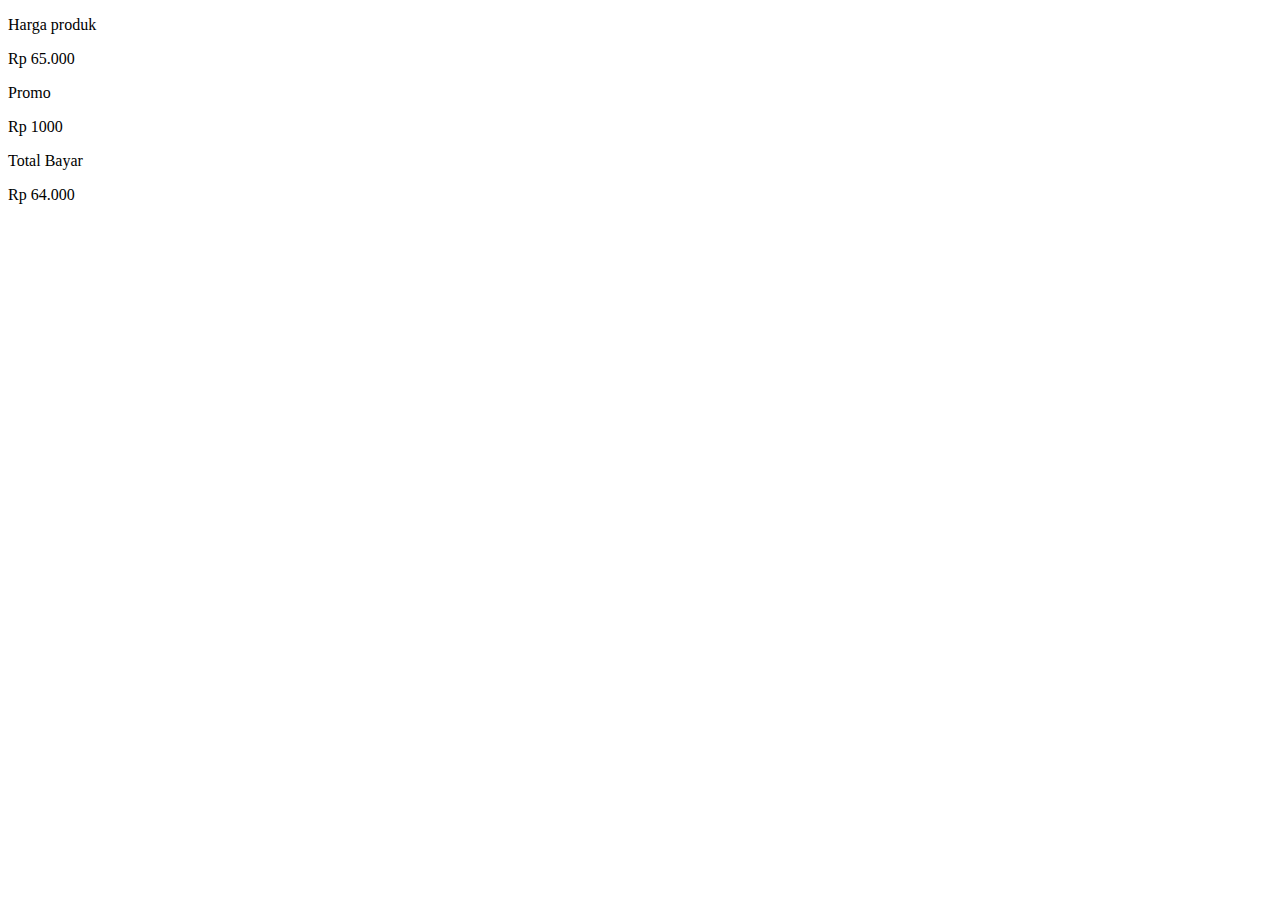
<file: src/main/resources/templates/fragments/prepaid-postpaid-total-fare.html>
<!DOCTYPE html>
<html xmlns:th="http://www.thymeleaf.org">

<head>
    <meta charset="UTF-8" />
    <link th:href="@{https://sandbox.holigo.id/css/custom.css}" rel="stylesheet" th:media="${media}" />
    <title>Invoice</title>
</head>

<body>
    <div class="frame-9474 flex-col-hstart-vstart" th:fragment="totalFare">
        <div class="frame-9287 flex-col-hstart-vstart">
            <div class="frame-9420 flex-col-hstart-vstart" th:if="${transactionDto.getDiscountAmount() > 0}">
                <div class="frame-9418 flex-row-vstart-hsb">
                    <div class="frame-9395 flex-row-vstart-hstart">
                        <p class="txt-268" th:text="#{invoice.product-fare}">Harga produk</p>
                    </div>
                    <div class="frame-9395 flex-row-vstart-hstart">
                        <p class="txt-289 flex-hend"
                            th:text="#{invoice.rupiah} +' '+ ${#numbers.formatInteger(transactionDto.getFareAmount(),3,'POINT')}">
                            Rp 65.000</p>
                    </div>
                </div>
                <div class="frame-9419 flex-row-vstart-hsb">
                    <div class="frame-9395 flex-row-vstart-hstart">
                        <p class="txt-268" th:text="#{invoice.promo}">Promo</p>
                    </div>
                    <div class="frame-9395 flex-row-vstart-hstart">
                        <p class="txt-289 flex-hend"
                            th:text="#{invoice.rupiah} +' '+ ${#numbers.formatInteger(transactionDto.getDiscountAmount(),3,'POINT')}">
                            Rp 1000</p>
                    </div>
                </div>
            </div>
            <div class="frame-9419 flex-row-vstart-hsb">
                <div class="frame-9395 flex-row-vstart-hstart">
                    <p class="txt-1092" th:text="#{invoice.total-fare}">Total Bayar</p>
                </div>
                <div class="frame-9395 flex-row-vstart-hstart">
                    <p class="txt-619 flex-hend"
                        th:text="#{invoice.rupiah} +' '+ ${#numbers.formatInteger(transactionDto.getFareAmount(),3,'POINT')}">
                        Rp 64.000</p>
                </div>
            </div>
        </div>
    </div>
</body>

</html>
</file>
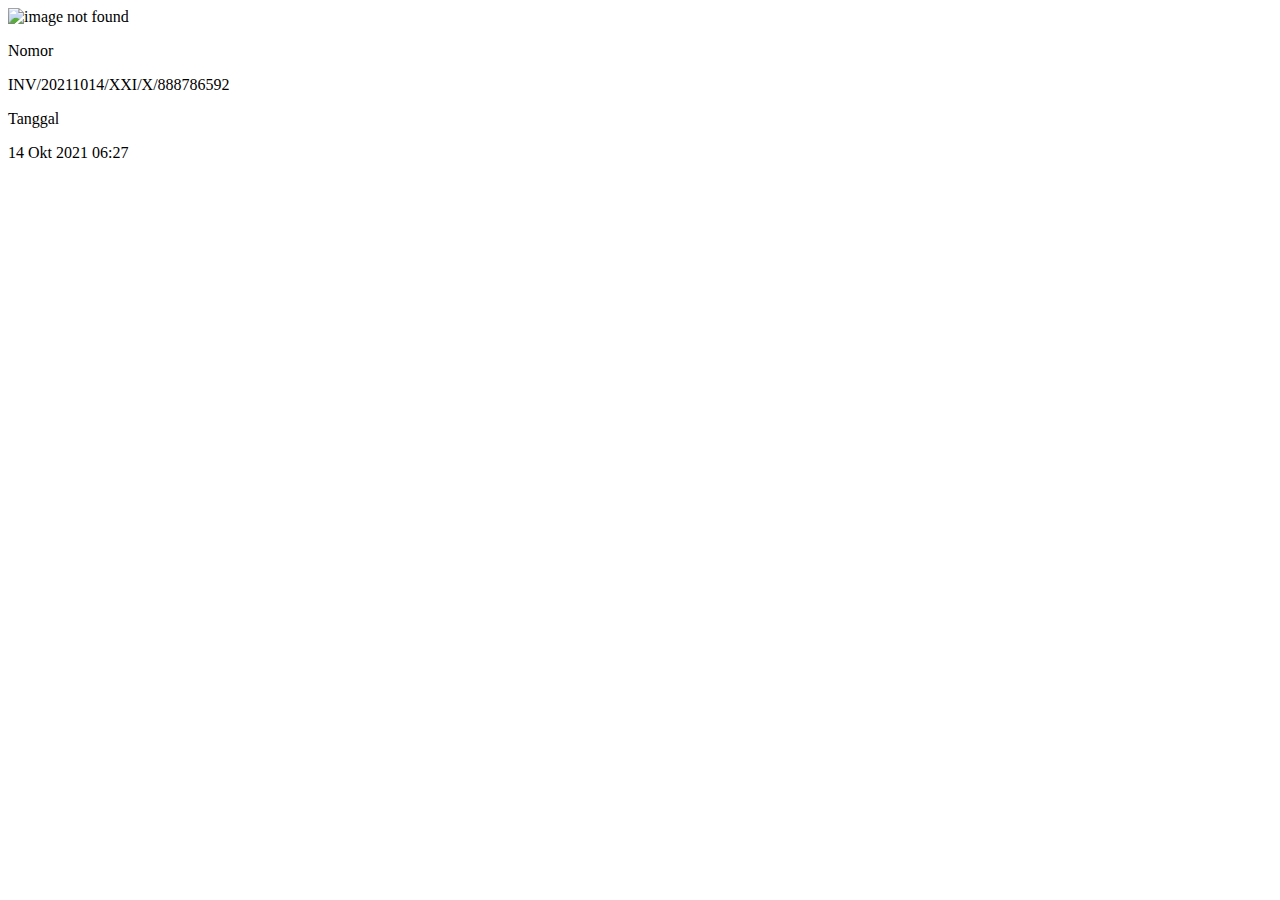
<file: src/main/resources/templates/fragments/prepaid-postpaid-transaction-number.html>
<!DOCTYPE html>
<html xmlns:th="http://www.thymeleaf.org">

<head>
    <meta charset="UTF-8" />
    <link th:href="@{https://sandbox.holigo.id/css/custom.css}" rel="stylesheet" th:media="${media}" />
    <title>Invoice</title>
</head>

<body>
    <div class="frame-9476 flex-col-hstart-vstart" th:fragment="transactionNumber">
        <div class="frame-9469 flex-col-hstart-vstart">
            <div class="frame-9465 flex-row-vcenter-hstart">
                <img th:src="@{https://sandbox.holigo.id/images/pul.png}" alt="image not found" class="frame-9467" />
                <div class="frame-9287 flex-col-hstart-vstart">
                    <div class="frame-9465 flex-row-vcenter-hstart">
                        <p class="txt-511" th:text="#{invoice.number}">Nomor</p>
                        <p class="txt-570" th:text="${transactionDto.getInvoiceNumber()}">INV/20211014/XXI/X/888786592
                        </p>
                    </div>
                    <div class="frame-9465 flex-row-vcenter-hstart">
                        <p class="txt-272" th:text="#{invoice.date}">Tanggal</p>
                        <p class="txt-570"
                            th:text="${#dates.format(transactionDto.getCreatedAt(), 'dd MMM yyyy HH:mm')}">14 Okt 2021
                            06:27 </p>
                    </div>
                </div>
            </div>
        </div>
    </div>
</body>

</html>
</file>
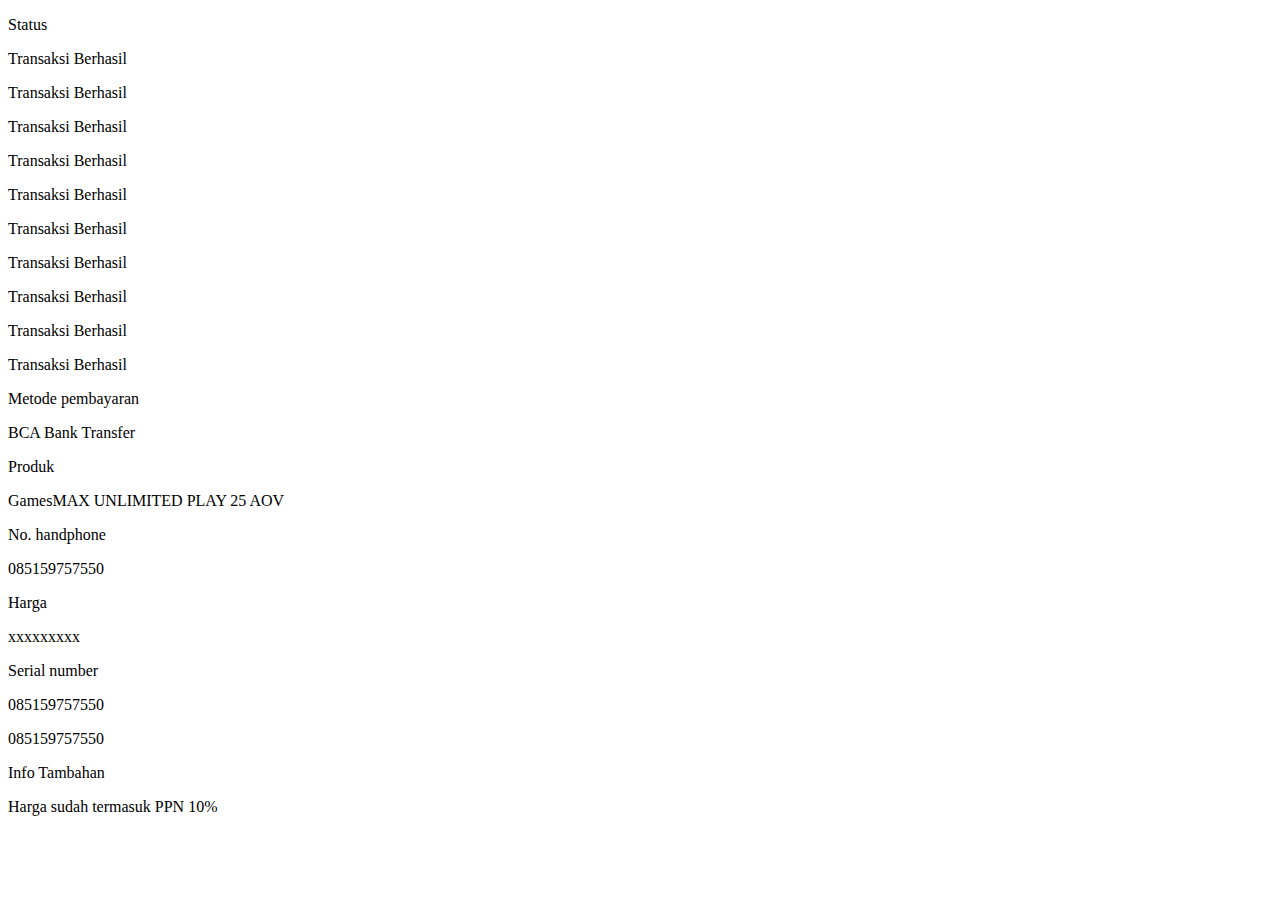
<file: src/main/resources/templates/fragments/prepaid-pulsa.html>
<!DOCTYPE html>
<html xmlns:th="http://www.thymeleaf.org">

<head>
    <meta charset="UTF-8" />
    <link th:href="@{https://sandbox.holigo.id/css/custom.css}" rel="stylesheet" th:media="${media}" />
    <title>Title</title>
</head>

<body>
    <div class="frame-9499 flex-col-hstart-vstart" th:fragment="pulsa">
        <div class="frame-9397 flex-row-vcenter-hstart">
            <div class="frame-9396 flex-row-vstart-hstart">
                <p class="txt-655" th:text="#{invoice.status}">Status</p>
            </div>
            <div class="frame-9395 flex-row-vstart-hstart">
                <div
                    th:if="${transactionDto.getOrderStatus() == T(id.holigo.services.common.model.OrderStatusEnum).PROCESS_BOOK}">
                    <p class="txt-270" th:text="#{invoice.status-process-book}">Transaksi Berhasil</p>
                </div>
                <div
                    th:if="${transactionDto.getOrderStatus() == T(id.holigo.services.common.model.OrderStatusEnum).BOOKED}">
                    <p class="txt-270" th:text="#{invoice.status-booked}">Transaksi Berhasil</p>
                </div>
                <div
                    th:if="${transactionDto.getOrderStatus() == T(id.holigo.services.common.model.OrderStatusEnum).BOOK_FAILED}">
                    <p class="txt-270" th:text="#{invoice.status-book-failed}">Transaksi Berhasil</p>
                </div>
                <div
                    th:if="${transactionDto.getOrderStatus() == T(id.holigo.services.common.model.OrderStatusEnum).PROCESS_ISSUED}">
                    <p class="txt-270" th:text="#{invoice.status-process-issued}">Transaksi Berhasil</p>
                </div>
                <div
                    th:if="${transactionDto.getOrderStatus() == T(id.holigo.services.common.model.OrderStatusEnum).WAITING_ISSUED}">
                    <p class="txt-270" th:text="#{invoice.status-waiting-issued}">Transaksi Berhasil</p>
                </div>
                <div
                    th:if="${transactionDto.getOrderStatus() == T(id.holigo.services.common.model.OrderStatusEnum).ISSUED}">
                    <p class="txt-270" th:text="#{invoice.status-issued}">Transaksi Berhasil</p>
                </div>
                <div
                    th:if="${transactionDto.getOrderStatus() == T(id.holigo.services.common.model.OrderStatusEnum).RETRYING_ISSUED}">
                    <p class="txt-270" th:text="#{invoice.status-retrying-issued}">Transaksi Berhasil</p>
                </div>
                <div
                    th:if="${transactionDto.getOrderStatus() == T(id.holigo.services.common.model.OrderStatusEnum).ISSUED_FAILED}">
                    <p class="txt-270" th:text="#{invoice.status-issued-failed}">Transaksi Berhasil</p>
                </div>
                <div
                    th:if="${transactionDto.getOrderStatus() == T(id.holigo.services.common.model.OrderStatusEnum).ORDER_EXPIRED}">
                    <p class="txt-270" th:text="#{invoice.status-order-expired}">Transaksi Berhasil</p>
                </div>
                <div
                    th:if="${transactionDto.getOrderStatus() == T(id.holigo.services.common.model.OrderStatusEnum).ORDER_CANCELED}">
                    <p class="txt-270" th:text="#{invoice.status-order-canceled}">Transaksi Berhasil</p>
                </div>
            </div>
        </div>
        <div class="frame-9398 flex-row-vcenter-hstart">
            <div class="frame-9396 flex-row-vstart-hstart">
                <p class="txt-655" th:text="#{invoice.payment-method}">Metode pembayaran</p>
            </div>
            <div class="frame-9395 flex-row-vstart-hstart">
                <p class="txt-270">BCA Bank Transfer</p>
            </div>
        </div>
        <div class="frame-9397 flex-row-vcenter-hstart">
            <div class="frame-9396 flex-row-vstart-hstart">
                <p class="txt-655" th:text="#{invoice.product}">Produk</p>
            </div>
            <div class="frame-9395 flex-row-vstart-hstart">
                <p class="txt-270"
                    th:text="${#strings.arraySplit(transactionDto.getIndexProduct(), '|')[1]} +' '+ ${#strings.arraySplit(transactionDto.getIndexProduct(), '|')[2]}">
                    GamesMAX
                    UNLIMITED PLAY
                    25 AOV</p>
            </div>
        </div>
        <div class="frame-9398 flex-row-vcenter-hstart">
            <div class="frame-9396 flex-row-vstart-hstart">
                <p class="txt-655" th:text="#{invoice.cutomer-number}">No. handphone</p>
            </div>
            <div class="frame-9395 flex-row-vstart-hstart">
                <p class="txt-270" th:text="${transactionDto.getDetail().get('customerNumber').asText()}">
                    085159757550</p>
            </div>
        </div>
        <div class="frame-9397 flex-row-vcenter-hstart">
            <div class="frame-9396 flex-row-vstart-hstart">
                <p class="txt-655" th:text="#{invoice.fare}">Harga</p>
            </div>
            <div class="frame-9395 flex-row-vstart-hstart">
                <p class="txt-270"
                    th:text="#{invoice.rupiah} +' '+ ${#numbers.formatInteger(transactionDto.getFareAmount(),3,'POINT')}">
                    xxxxxxxxx</p>
            </div>
        </div>
        <div class="frame-9398 flex-row-vcenter-hstart">
            <div class="frame-9396 flex-row-vstart-hstart">
                <p class="txt-655" th:text="#{invoice.serial-number}">Serial number</p>
            </div>
            <div class="frame-9395 flex-row-vstart-hstart"
                th:if="${transactionDto.getDetail().get('serialNumber').isNull()}">
                <p class="txt-270" th:text="'N/A'">
                    085159757550</p>
            </div>
            <div class="frame-9395 flex-row-vstart-hstart"
                th:unless="${transactionDto.getDetail().get('serialNumber').isNull()}">
                <p class="txt-270" th:text="${transactionDto.getDetail().get('serialNumber').asText()}">
                    085159757550</p>
            </div>
        </div>
        <div class="frame-9398 flex-row-vcenter-hstart">
            <div class="frame-9396 flex-row-vstart-hstart">
                <p class="txt-655" th:text="#{invoice.additional-information}">Info Tambahan</p>
            </div>
            <div class="frame-9395 flex-row-vstart-hstart">
                <p class="txt-270" th:text="#{invoice.tax-included}">Harga sudah termasuk PPN
                    10%</p>
            </div>
        </div>
    </div>
</body>

</html>
</file>
